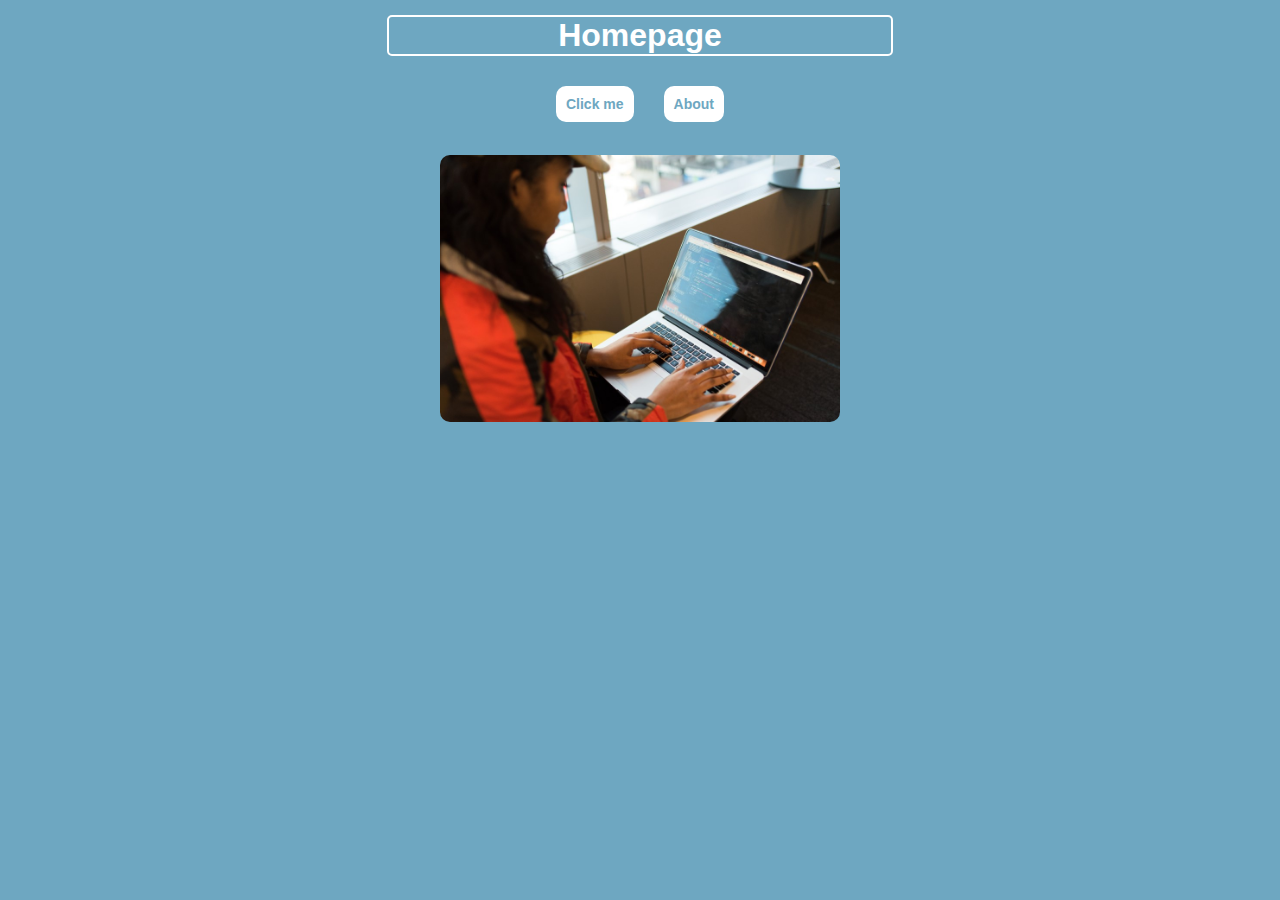
<file: index.html>
<!DOCTYPE html>
<html lang="en">
  <head>
    <meta charset="utf-8" />
    <link rel="stylesheet" href="./css/style.css" />
    <title>Links & Images</title>
  </head>
  <body>
    <h1>Homepage</h1>
    <div class="links">
    <a href="https://theuselessweb.com/">Click me</a>
    <a href="./about.html">About</a>
    </div>
    <br />
    <img src="images/first-img.jpg" alt="woman-coding" />
  </body>
</html>
</file>
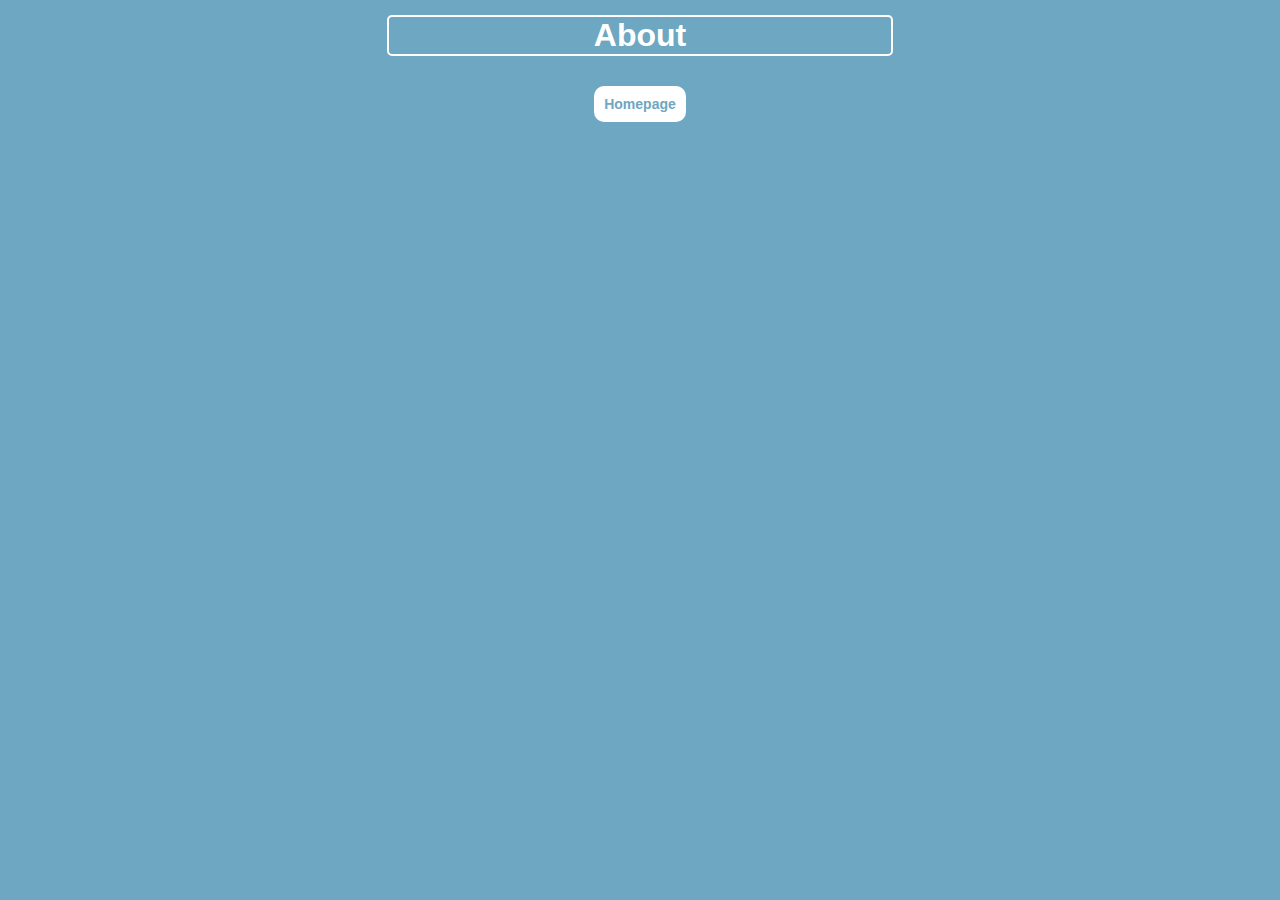
<file: about.html>
<!DOCTYPE html>
<html lang="en">
  <head>
    <meta charset="utf-8" />
    <link rel="stylesheet" href="./css/style.css" />
    <title>About</title>
  </head>
  <body>
    <h1>About</h1>
    <div class="links">
    <a href="./index.html">Homepage</a>
    </div>    
  </body>
</html>
</file>
<file: css/style.css>
*{
    background-color: rgb(110,167,193);
    font-family: 'Lucida Sans', 'Lucida Sans Regular', 'Lucida Grande', 'Lucida Sans Unicode', Geneva, Verdana, sans-serif ;
}

h1{
    color: white;
    text-align: center;
    border: 2px solid white;
    border-radius: 5px;
    margin: 15px 30%;
}

.links{
    text-align: center;
    display: flex;
    justify-content: center;
    font-size: 14px;
}

.links a{
    color: rgb(110,167,193);
    font-weight: 700;
    text-decoration: none;  
    background-color: white;
    padding: 10px;
    border-radius: 10px;
    margin: 15px;
}

.links a:hover{
    color: white;
    background-color: rgb(110,167,193);
}

img{
    max-width: 400px;
    display: block;
    margin: 0 auto;
    border-radius: 10px;
}
</file>
